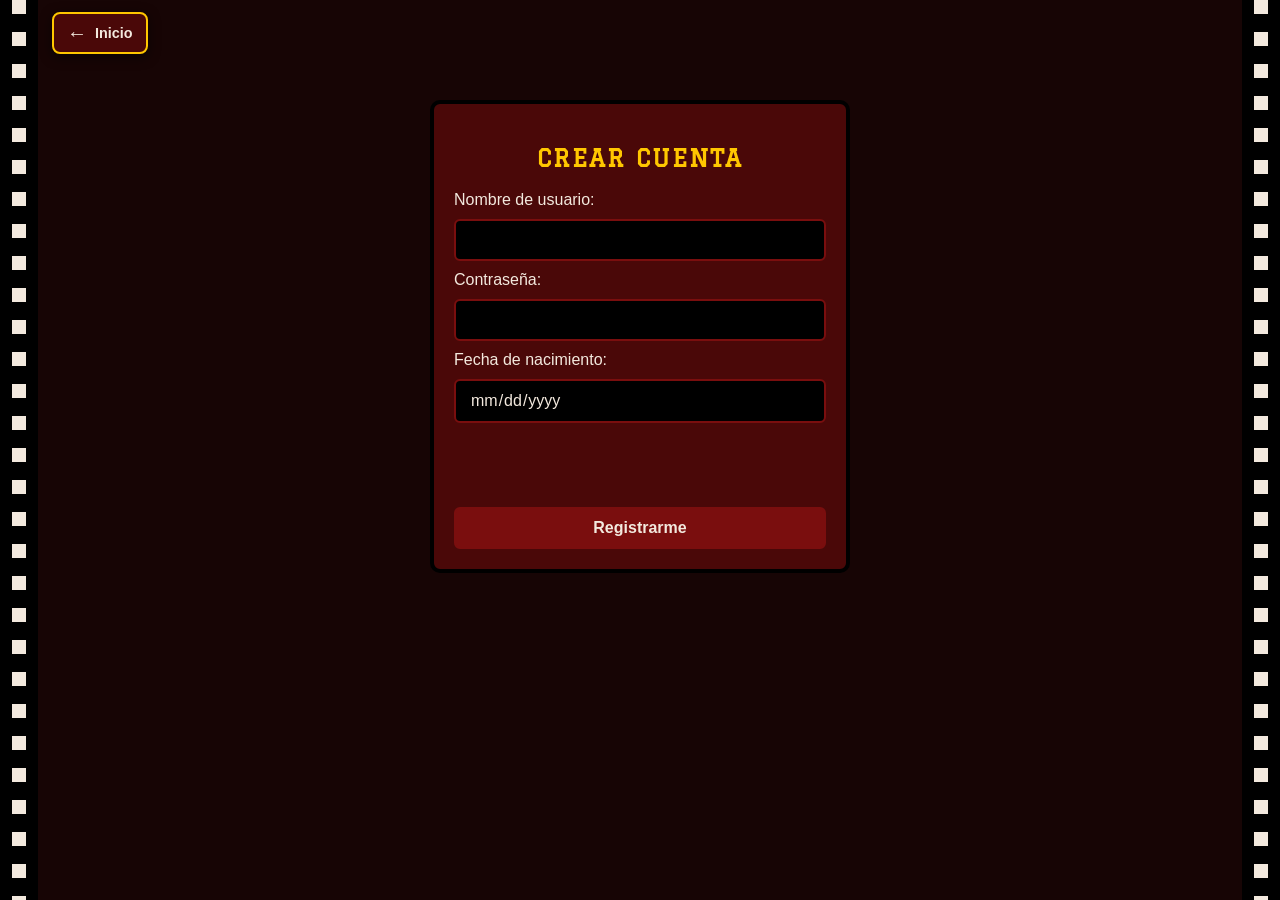
<file: registro.html>
<!DOCTYPE html>
<html lang="es">
<head>
  <meta charset="UTF-8">
  <meta name="viewport" content="width=device-width, initial-scale=1"> <!-- Adapta la visualización de la página según el acho de la pantalla -->
  <title>Crear Cuenta - CineBit</title>
  <link href="https://fonts.googleapis.com/css2?family=Graduate&display=swap" rel="stylesheet"> <!-- Importa la tipografría -->
  <link rel="stylesheet" href="estilo.css"> <!-- Conecta el archivo con el css de estilo para que el diseño se vea igual-->
</head>
<body class="pagina-interna"> <!-- Abre el cuerpo de la página-->

  <a href="index.html" class="volver-inicio-superior"><span>←</span> Inicio</a> <!-- Enlace para vovler a la página de inicio -->

  <main>
    <div class="ficha" style="max-width: 420px; margin: 40px auto; text-align: left;"> <!-- Contenedor para agrupar elementos del formulario -->
      <h2 style="text-align: center; color: var(--dorado);">Crear Cuenta</h2> <!-- Encabezado -->

      <form id="formRegistro" style="display: flex; flex-direction: column; gap: 10px;"> <!-- Formulario para que el usuario se registre-->
        <label>Nombre de usuario:</label>  <!-- Etiqueta descriptiva -->
        <input id="usuario" type="text" required> <!-- Campo para el nombre de usuario, el "required" indica que este debe de ser obligatorio-->

        <label>Contraseña:</label> <!-- Etiqueta descriptiva -->
        <input id="clave" type="password" required> <!-- Contraseña, al igual que el de usuario, es oblñigatorio-->

        <label>Fecha de nacimiento:</label> <!-- Etiqueta descriptiva -->
        <input id="fechaNac" type="date" style="font-family: inherit;" required> <!-- Agrega la fecha de nacimiento para posteriormente aplicar filtros de edad. Es obligatoria -->

        <p id="mensaje" style="color: var(--dorado); text-align: center; font-weight: bold;"></p> <!-- Párrafo vacío momentaneamente que se utilizará para mostrar menajes al usuario ("Cuenta creada", "cuenta existente", etc)-->

        <button type="submit" style="margin-top: 10px;">Registrarme</button> <!-- Botón para registrarse, el "submit" indica que se debe de enviar el formulario, al activarlo (presionar el botón) JS gestionará posteriormente el proceso-->
      </form>
    </div>
  </main>

  <script>
    const formRegistro = document.getElementById("formRegistro"); // Busca el archivo HTML a través de un identifiacdor y lo guarda en una variable
    const msg = document.getElementById("mensaje");  // Permite mostrar mensajes ya sean de error o exíto

    if (formRegistro){ // Comprueba que existe el formulario de registro
      formRegistro.onsubmit = (e) => { // Define la acción que se ejecutará al enviar el formulario después de presionar el boón de registro
        e.preventDefault(); // Evita que la pagina se recargue

        // DATOS DEL USUARIO
        const u = formRegistro.usuario.value.trim();  // Obtiene el nombre de usuario. Elimina los espacios en blanco al principio y final del texto escrito por el usuario
        const c = formRegistro.clave.value; // Obtiene la contraseña guardada por el usuario, se conservan los espacios en blanco -> Cambiar a futuro(?)
        const f = formRegistro.fechaNac.value; // Formato YYYY-MM-DD (año - mes - día)

        if (!u || !c || !f){ // Verifica que todos los campos requeridos estén rellenados
          if (msg) msg.textContent = "Completa todos los campos"; // En caso de que no lo estén, se muestra el mensaje
          return;
        }

        const usuarios = JSON.parse(localStorage.getItem("usuarios") || "{}"); // Recupera lña lista de usuarios almacenada en el navegador
        if (usuarios[u]){ // // Verifica si el nombre del usuario ya se registró anteriormente
          if (msg) msg.textContent = "El usuario ya existe"; // Mensaje de error en caso de que el nombre del usuario sea existente
          return;
        }
        // Guarda al usuario en localStorage
        usuarios[u] = { clave: c, fechaNacimiento: f }; // Agrega los datos del usuario
        localStorage.setItem("usuarios", JSON.stringify(usuarios)); // Guarda el objeto en el mavegador. Utiliza JSON ya que localStorage almacena valores como texto

        // Iniciar sesión con la fecha registrada
        localStorage.setItem("sesion", u); // Guarda la sesión creada
        localStorage.setItem("userBirthdate", f); // Guarda la fecha de nacimiento, permite que otras funciones usen la fecha 

        // Estilo del mensaje para cuando se cree una cuenta con éxito
        if (msg){
          msg.style.color = "#4caf50";
          msg.textContent = "¡Cuenta creada! Redirigiendo...";
        }

        //  Volver a la página de inicio. Se ejecuta una acción después de un tiempo determinado 
        setTimeout(() => { // Ejecuta la acción después del tiempo
          window.location.href = "index.html"; //Indica que debe de volver a la página de inicio después de ese tiempo
        }, 1000); // El tiempo de espera en milisegundos, osea 1 segundo espera para volver a la página de inicio después de registrar una cuenta con éxito
      };
    }
  </script>
</body>
</html>
</file>
<file: estilo.css>
:root {                                   /* :root = variables globales, se definen una vez y se usan en todo el CSS */
  --fondo: #170505;                       /* negro rojizo del fondo (igual que el PPT) */
  --rojo: #7a0e0e;                        /* rojo principal */
  --rojo-oscuro: #4a0808;                 /* rojo oscuro para sombras y tarjetas */
  --dorado: #ffc700;                      /* dorado (el mismo de las estrellas) */
  --crema: #f3e9de;                       /* blanco cálido para textos */
}

* { box-sizing: border-box; }             /* el padding no agranda las cajas: más fácil calcular tamaños */

body {                                    /* estilo de toda la página */
  margin: 0;                              /* quita el margen blanco que trae el navegador */
  padding: 0 60px;                        /* deja espacio a los lados para las tiras de película */
  background: var(--fondo);               /* fondo negro rojizo usando la variable */
  color: var(--crema);                    /* color de texto por defecto */
  font-family: "Segoe UI", Arial, sans-serif; /* letra del texto normal (si falla una, usa la siguiente) */
  text-align: center;                     /* centra el contenido */
}

body::before, body::after {               /* dos elementos "falsos": serán las tiras de película izq. y der. */
  content: "";                            /* obligatorio para que el elemento exista */
  position: fixed;                        /* quedan pegados al borde aunque se haga scroll */
  top: 0; bottom: 0;                      /* ocupan todo el alto de la pantalla */
  width: 38px;                            /* ancho de la tira */
  background-color: #000;                 /* tira negra */
  background-image: linear-gradient(to bottom, var(--crema) 14px, transparent 14px); /* dibuja un "agujerito" de 14px */
  background-size: 14px 32px;             /* cada agujero mide 14px de ancho y se repite cada 32px */
  background-repeat: repeat-y;            /* se repite hacia abajo */
  background-position: center top;        /* agujeros centrados en la tira */
}
body::before { left: 0; }                 /* la primera tira va a la izquierda */
body::after { right: 0; }                 /* la segunda va a la derecha */

.cabecera {                               /* bloque del título */
  margin: 30px auto;                      /* separación arriba/abajo y centrado */
  padding: 25px;                          /* espacio interior */
  background: var(--rojo-oscuro);         /* panel rojo oscuro como "pantalla de cine" */
  border: 4px solid #000;                 /* marco negro */
  border-radius: 10px;                    /* esquinas redondeadas */
}
.cabecera h1 {                            /* el título principal */
  margin: 0;                              /* sin margen extra */
  font-family: "Graduate", Impact, serif; /* tipografía de cine (Google Fonts); Impact si no carga */
  font-size: clamp(1.8rem, 5vw, 3.5rem);  /* tamaño que se adapta: mínimo 1.8rem, máximo 3.5rem */
  letter-spacing: 3px;                    /* separa las letras */
  text-transform: uppercase;              /* todo en mayúsculas */
  color: #fff;                            /* blanco puro */
  text-shadow: 3px 3px 0 #000;            /* sombra negra estilo afiche */
}
.cabecera img { vertical-align: middle; margin-right: 12px; } /* el logo se alinea con el texto */
.cabecera p { color: var(--dorado); font-style: italic; margin: 8px 0 0; } /* eslogan dorado y en cursiva */

.barra {                                  /* franja de búsqueda y géneros */
  display: flex;                           /* pone los elementos en fila */
  flex-wrap: wrap;                         /* si no caben, bajan a la siguiente línea */
  gap: 12px;                               /* espacio entre elementos */
  justify-content: center;                 /* centrados */
  margin-bottom: 30px;                     /* espacio debajo */
}
input, select, button {                    /* mismo estilo para campos y botones */
  padding: 10px 14px;                      /* espacio interior */
  border: 2px solid var(--rojo);           /* borde rojo */
  border-radius: 6px;                      /* esquinas suaves */
  background: #000;                        /* fondo negro */
  color: var(--crema);                     /* texto crema */
  font-size: 1rem;                         /* tamaño normal */
}
button {                                   /* botones */
  background: var(--rojo);                 /* rojo sólido */
  cursor: pointer;                         /* manito al pasar el mouse */
  font-weight: bold;                       /* texto en negrita */
}
button:hover { background: var(--dorado); color: #000; } /* al pasar el mouse se vuelve dorado */
a { color: var(--dorado); }                /* los enlaces son dorados */

h2 {                                       /* subtítulos de sección */
  font-family: "Graduate", Impact, serif;  /* misma tipografía de cine */
  text-transform: uppercase;               /* mayúsculas */
  letter-spacing: 2px;                     /* letras separadas */
}

.carrusel-caja {                           /* contiene flechas + carrusel */
  display: flex;                           /* flecha, lista, flecha en fila */
  align-items: center;                     /* alineadas al centro vertical */
  gap: 10px;                               /* espacio entre ellos */
}
.carrusel {                                /* la lista horizontal de películas */
  display: flex;                           /* tarjetas una al lado de otra */
  gap: 20px;                               /* espacio entre tarjetas */
  overflow-x: auto;                        /* scroll horizontal cuando no caben */
  scroll-snap-type: x mandatory;           /* al deslizar, se "pega" a cada tarjeta */
  scroll-behavior: smooth;                 /* desplazamiento suave */
  padding: 15px;                           /* aire alrededor */
  flex: 1;                                 /* ocupa el espacio libre entre las flechas */
}
.tarjeta {                                 /* cada película */
  flex: 0 0 240px;                         /* ancho fijo de 240px, no se encoge */
  scroll-snap-align: center;               /* punto donde se "pega" al deslizar */
  background: var(--rojo-oscuro);          /* fondo rojo oscuro */
  border: 4px solid #000;                  /* marco negro de "fotograma" */
  padding: 8px;                            /* espacio entre marco y afiche */
  text-decoration: none;                   /* sin subrayado */
  color: var(--crema);                     /* texto crema */
  transition: transform 0.3s;              /* animación suave al agrandarse */
}
.tarjeta:hover { transform: scale(1.06); border-color: var(--dorado); } /* al pasar el mouse: crece y borde dorado */
.tarjeta img { width: 100%; height: 330px; object-fit: cover; display: block; } /* afiche del mismo tamaño sin deformarse */
.tarjeta span { display: block; margin-top: 8px; font-weight: bold; } /* título bajo el afiche */
.flecha { font-size: 1.6rem; padding: 6px 14px; } /* flechas ‹ › más grandes */

.login {                                   /* recuadro de inicio de sesión */
  max-width: 420px;                        /* ancho máximo */
  margin: 40px auto;                       /* centrado con espacio arriba/abajo */
  padding: 20px;                           /* espacio interior */
  background: var(--rojo-oscuro);          /* fondo rojo oscuro */
  border: 4px solid #000;                  /* marco negro */
  border-radius: 10px;                     /* esquinas redondeadas */
}
.login input { width: 100%; margin-bottom: 10px; } /* campos de ancho completo, separados */
#mensaje { min-height: 1.4em; color: var(--dorado); font-weight: bold; } /* mensaje de error/éxito (reserva su espacio) */

footer { margin: 40px 0 20px; padding-top: 15px; border-top: 2px solid var(--rojo); font-size: 0.9rem; } /* pie con línea roja arriba */

/* ===== PÁGINAS INTERNAS: fichas de película y perfil ===== */
main { max-width: 1200px; margin: 0 auto; }            /* en pantallas gigantes el contenido no pasa de 1200px */
img { max-width: 100%; }                                /* ninguna imagen se sale de su caja */
.ficha { max-width: 420px; margin: 30px auto; padding: 20px; background: var(--rojo-oscuro); border: 4px solid #000; border-radius: 10px; } /* tarjeta de la película */
.ficha img { width: 100%; max-width: 300px; height: auto; border: 4px solid #000; } /* afiche con marco, se achica en pantallas chicas */
.star-rating { display: flex; flex-direction: row-reverse; justify-content: center; font-size: 36px; } /* estrellas en fila, centradas (row-reverse = orden 1 a 5) */
.star-rating input { display: none; }                   /* oculta los botoncitos redondos */
.star-rating label { color: #555; cursor: pointer; }    /* estrella apagada en gris */
.star-rating label:hover, .star-rating label:hover ~ label, .star-rating input:checked ~ label { color: var(--dorado); } /* se ilumina al pasar el mouse o elegir */
.perfil { max-width: 420px; margin: 30px auto; padding: 20px; background: var(--rojo-oscuro); border: 4px solid #000; border-radius: 10px; } /* tarjeta del perfil */
.avatar { width: 120px; height: 120px; border-radius: 50%; border: 4px solid var(--dorado); object-fit: cover; } /* foto redonda con borde dorado */
.favoritos { max-width: 420px; margin: 0 auto; padding-left: 0; list-style-position: inside; } /* lista de favoritos */
.favoritos li { background: var(--rojo-oscuro); border-left: 4px solid var(--dorado); margin: 8px 0; padding: 10px; text-align: left; } /* cada favorito como franja */
.volver { display: inline-block; margin: 25px 0; }     /* enlace de regreso con espacio alrededor */

/* ===== ADAPTACIÓN A DISTINTAS PANTALLAS ===== */
@media (min-width: 1400px) {                            /* pantallas muy grandes */
  .tarjeta { flex-basis: 280px; }                       /* tarjetas más anchas */
  .tarjeta img { height: 380px; }                       /* afiches más altos */
}
@media (max-width: 900px) {                             /* tablets */
  .tarjeta { flex-basis: 210px; }                       /* tarjetas un poco más chicas */
  .tarjeta img { height: 280px; }                       /* afiches más bajos */
}
@media (max-width: 600px) {                             /* celulares */
  body { padding: 0 30px; }                             /* menos espacio lateral */
  body::before, body::after { width: 22px; background-size: 9px 24px; background-image: linear-gradient(to bottom, var(--crema) 10px, transparent 10px); } /* tiras más finas */
  .cabecera { padding: 15px; margin: 20px auto; }       /* título más compacto */
  .barra > * { width: 100%; }                           /* búsqueda y género ocupan todo el ancho */
  .tarjeta { flex-basis: 180px; }                       /* tarjetas chicas para ver la siguiente asomándose */
  .tarjeta img { height: 240px; }                       /* afiches más bajos */
  .flecha { display: none; }                            /* en el celular se desliza con el dedo, sin flechas */
  .star-rating { font-size: 30px; }                     /* estrellas un poco más chicas */
}

/* ===== RESEÑAS ===== */
[hidden] { display: none !important; }                  /* el atributo hidden siempre oculta, aunque otro CSS diga lo contrario */
textarea { width: 100%; padding: 10px; border: 2px solid var(--rojo); border-radius: 6px; background: #000; color: var(--crema); font-size: 1rem; font-family: inherit; resize: vertical; margin-bottom: 10px; } /* caja de texto con el mismo estilo que los campos */
.resenas { max-width: 600px; margin: 30px auto; padding: 20px; background: var(--rojo-oscuro); border: 4px solid #000; border-radius: 10px; text-align: left; } /* tarjeta que contiene las reseñas */
.resena { border-left: 4px solid var(--dorado); background: #000; padding: 10px 14px; margin: 10px 0; } /* cada reseña, con franja dorada */
.resena strong { color: var(--dorado); }                /* autor y fecha en dorado */
.resena p { margin: 6px 0; white-space: pre-wrap; overflow-wrap: anywhere; } /* respeta saltos de línea y corta palabras largas */

/* ===== LOGO ===== */
.logo { height: 70px; width: auto; background: var(--crema); border-radius: 12px; padding: 6px; vertical-align: middle; margin-right: 12px; } /* el logo es negro: se pone sobre un fondo crema para que se vea en el fondo oscuro */

/* ===== NUEVO DISEÑO: PORTADA A LA IZQUIERDA, TRÁILER A LA DERECHA ===== */
.detalle-pelicula {
  display: grid;                           /* grid organiza los elementos en columnas. */
  grid-template-columns: minmax(250px, 360px) minmax(0, 1fr); /* izquierda para el afiche, derecha flexible. */
  gap: 24px;                               /* separación entre ambas columnas. */
  align-items: start;                      /* ambas cajas comienzan a la misma altura. */
  max-width: 1100px;                       /* evita que el diseño se estire demasiado. */
  margin: 30px auto;                       /* centra el conjunto y lo separa de los títulos. */
}

.detalle-pelicula .ficha {
  width: 100%;                             /* la ficha ocupa el ancho disponible de su columna. */
  max-width: none;                         /* quita el límite previo de 420px solo en este diseño. */
  margin: 0;                               /* el grid se encarga de ubicarla. */
}

.panel-trailer {
  min-width: 0;                            /* permite que el video se encoja sin desbordarse. */
  padding: 20px;                           /* espacio interior alrededor del video y texto. */
  background: var(--rojo-oscuro);          /* mismo color de fondo que la ficha. */
  border: 4px solid #000;                  /* marco negro como el resto de la página. */
  border-radius: 10px;                     /* esquinas redondeadas. */
  text-align: left;                        /* la sinopsis se lee alineada a la izquierda. */
}

.panel-trailer h2 {
  margin: 0 0 15px;                        /* elimina espacio arriba y deja espacio debajo del título. */
  color: var(--dorado);                    /* resalta la palabra TRÁILER con dorado. */
  text-align: center;                      /* centra el título encima del video. */
}

.video-responsive {
  width: 100%;                             /* usa todo el ancho de la columna derecha. */
  aspect-ratio: 16 / 9;                    /* mantiene el formato horizontal típico de YouTube. */
  overflow: hidden;                        /* nada se sale de las esquinas del marco. */
  background: #000;                        /* fondo negro mientras carga YouTube. */
  border: 4px solid #000;                  /* agrega un borde oscuro alrededor. */
  border-radius: 8px;                      /* redondea las esquinas. */
}

.video-responsive iframe {
  display: block;                          /* evita espacio sobrante debajo del video. */
  width: 100%;                             /* ajusta el reproductor al contenedor. */
  height: 100%;                            /* ajusta la altura al formato 16:9. */
  border: 0;                               /* elimina el borde que puede traer el iframe. */
}

.enlace-youtube {
  margin: 12px 0 0;                       /* separa el enlace del reproductor. */
  font-size: 0.95rem;                      /* lo deja un poco más pequeño que el texto principal. */
}

.sinopsis {
  margin-top: 20px;                       /* separa la sinopsis del enlace al tráiler. */
}

.sinopsis h3 {
  color: var(--dorado);                    /* usa dorado para distinguir el subtítulo. */
  margin: 0 0 8px;                         /* un poco de espacio antes del párrafo. */
}

.sinopsis p {
  margin: 0;                               /* quita el margen extra del párrafo. */
  line-height: 1.6;                       /* separa las líneas para facilitar la lectura. */
}

/* En tabletas angostas y celulares, el diseño cambia a una sola columna. */
@media (max-width: 800px) {
  .detalle-pelicula {
    grid-template-columns: minmax(0, 1fr);/* una sola columna: portada arriba y video abajo. */
    gap: 18px;                            /* separación vertical. */
  }

  .detalle-pelicula .ficha {
    max-width: 420px;                      /* evita que el afiche sea demasiado grande en celular. */
    margin: 0 auto;                        /* centra el recuadro del afiche. */
  }

  .panel-trailer {
    width: 100%;                           /* el tráiler ocupa el ancho disponible de la pantalla. */
  }
}


/* ===== CINEBIT: LOGIN COMPACTO SIN MOVER EL LOGO NI EL TÍTULO ===== */
.cabecera-inicio {
  display: block;                          /* El título ocupa toda la cabecera, sin dividirse en columnas. */
  position: relative;                      /* Permite ubicar la cajita respecto de la cabecera. */
  min-height: 248px;                       /* Deja altura para la cajita sin tapar el contenido siguiente. */
  text-align: center;                      /* Conserva el logo, título y eslogan centrados. */
}
.marca-inicio {
  width: 100%;                             /* La marca ya no comparte columna con el inicio de sesión. */
  min-width: 0;                            /* Se adapta cuando el ancho de pantalla es pequeño. */
}
.cabecera-inicio .login {
  position: absolute;                      /* Se coloca en una esquina sin empujar al título. */
  top: 10px;                               /* Pequeña separación desde el borde superior. */
  right: 10px;                             /* Se pega a la esquina superior derecha de la cabecera. */
  width: 215px;                            /* Cajita mucho más angosta que la anterior. */
  max-width: calc(100% - 20px);           /* Evita desbordarse en pantallas angostas. */
  margin: 0;                               /* Anula el centrado original de .login. */
  padding: 10px;                           /* Menos espacio interior para compactarla. */
  border-width: 2px;                       /* Borde más delgado que el login anterior. */
  text-align: center;                      /* Centra el título del formulario. */
  z-index: 2;                              /* La cajita se mantiene por encima del fondo. */
}
.cabecera-inicio .login h2 {
  font-size: .95rem;                       /* Título pequeño: «Inicia sesión». */
  letter-spacing: .5px;                    /* Menos separación entre letras. */
  margin: 0 0 7px;                         /* Reduce espacio debajo del título. */
}
.cabecera-inicio .login form {
  display: flex;                           /* Organiza campos y botones de forma compacta. */
  flex-wrap: wrap;                         /* Los controles pasan a otra línea si hace falta. */
  gap: 6px;                                /* Separación pequeña entre controles. */
}
.cabecera-inicio .login input {
  width: 100%;                             /* Cada entrada ocupa una línea completa. */
  min-width: 0;                            /* Impide que el campo desborde su cajita. */
  margin: 0;                               /* El espacio entre campos lo controla «gap». */
  padding: 7px 8px;                        /* Campos menos altos y anchos por dentro. */
  font-size: .8rem;                        /* Texto de los campos más compacto. */
}
.cabecera-inicio .login button {
  flex: 1 1 auto;                          /* Los botones comparten una misma fila si caben. */
  margin: 0;                               /* Evita márgenes adicionales. */
  padding: 7px 6px;                        /* Botones pequeños pero accesibles. */
  font-size: .78rem;                       /* Letras adecuadas al ancho de la caja. */
}
.cabecera-inicio .login p {
  font-size: .76rem;                       /* Mensaje e invitado con letra más pequeña. */
  margin: 6px 0 0;                         /* Poco espacio entre texto y controles. */
}
.cabecera-inicio .login #mensaje {
  min-height: 0;                           /* No deja un hueco cuando no hay mensaje. */
}
.cabecera-inicio .login #mensaje:empty {
  display: none;                           /* El mensaje vacío no utiliza espacio. */
}
/* En pantallas medianas, evita superponer la cajita con el título largo. */
@media (max-width: 1550px) {
  .cabecera-inicio {
    min-height: 0;                         /* La altura vuelve a depender de su contenido. */
  }
  .cabecera-inicio .login {
    position: static;                      /* Se ubica debajo del título para evitar cubrirlo. */
    margin: 14px 0 0 auto;                 /* Sigue alineada a la derecha. */
  }
}
/* En celular, el logo/título sigue centrado y el formulario sigue siendo pequeño. */
@media (max-width: 600px) {
  .cabecera-inicio .login {
    width: min(215px, 100%);              /* Nunca supera el ancho disponible. */
    margin-left: auto;                    /* Alinea el formulario a la derecha. */
  }
}

/* ===== CINEBIT: FLECHA DE INICIO FIJA EN PÁGINAS INTERNAS ===== */
body.pagina-interna {
  padding-top: 60px;                          /* Reserva espacio arriba para que la flecha no tape los títulos. */
}
.volver-inicio-superior {
  position: fixed;                            /* Permanece visible aunque el usuario baje a leer reseñas. */
  top: 12px;                                  /* Distancia al borde superior. */
  left: 52px;                                 /* Se ubica después de la tira de película izquierda. */
  z-index: 50;                                /* Queda por encima del contenido al desplazarse. */
  display: inline-flex;                       /* Alinea la flecha y la palabra Inicio. */
  align-items: center;                        /* Centra la flecha con el texto verticalmente. */
  gap: 8px;                                   /* Deja un espacio entre la flecha y el texto. */
  padding: 9px 13px;                          /* Da tamaño de botón al enlace. */
  border: 2px solid var(--dorado);           /* Borde dorado que combina con la web. */
  border-radius: 8px;                         /* Bordes redondeados. */
  background: var(--rojo-oscuro);             /* Fondo rojo oscuro, como tus fichas. */
  color: var(--crema);                        /* Texto claro para que se lea bien. */
  font-size: 0.9rem;                          /* Texto compacto. */
  font-weight: bold;                          /* Destaca la navegación. */
  text-decoration: none;                      /* Quita el subrayado de los enlaces. */
  box-shadow: 0 3px 12px #0009;              /* Sombra que separa el botón del contenido. */
}
.volver-inicio-superior:hover,
.volver-inicio-superior:focus-visible {
  background: var(--dorado);                 /* Cambia el fondo al acercar el cursor o usar teclado. */
  color: #000;                                /* Oscurece el texto para dar contraste. */
}
.volver-inicio-superior span {
  font-size: 1.25rem;                         /* Hace la flecha un poco más grande que la palabra. */
  line-height: 1;                             /* Evita que agrande demasiado la altura. */
}
@media (max-width: 600px) {
  .volver-inicio-superior {
    left: 30px;                               /* En celular deja atrás la tira de película más angosta. */
    top: 9px;                                 /* Acerca el botón a la parte superior. */
  }
}

/* ===== CARRUSEL SIN LA BARRA BLANCA (CONSERVA FLECHAS Y DESLIZAMIENTO) ===== */
.carrusel {
  scrollbar-width: none;                     /* Oculta la barra en Firefox. */
  -ms-overflow-style: none;                  /* Compatibilidad con versiones antiguas de Edge. */
}
.carrusel::-webkit-scrollbar {
  display: none;                             /* Oculta la barra en Chrome, Safari y Edge modernos. */
}


/* ===== FICHAS: PORTADA - TRÁILER GRANDE - RESEÑAS ===== */
/* Estas reglas solo afectan las páginas que tienen .detalle-pelicula. */
.detalle-pelicula {
  display: grid; /* Organiza las tres tarjetas horizontalmente. */
  grid-template-columns: minmax(220px, 310px) 640px minmax(220px, 310px);
  /* La columna central mide 640 px; las laterales se adaptan a ella. */
  justify-content: center; /* Centra todas las columnas en la página. */
  align-items: stretch; /* Las tres tarjetas alcanzan la altura de la más alta. */
  gap: 20px; /* Espacio entre las tarjetas. */
  width: 100%; /* Utiliza el espacio disponible sin salirse de la pantalla. */
  max-width: 1320px; /* Limita el conjunto para que no quede demasiado extendido. */
  margin: 30px auto; /* Centra el conjunto y deja espacio vertical. */
}

/* Igualar el ancho de las tres tarjetas dentro de sus columnas. */
.detalle-pelicula > .ficha,
.detalle-pelicula > .panel-trailer,
.detalle-pelicula > .resenas {
  width: 100%; /* Ocupa el ancho completo de cada columna. */
  max-width: none; /* Elimina los límites anteriores de ficha y reseñas. */
  min-width: 0; /* Permite que el texto se acomode sin desbordarse. */
  margin: 0; /* Evita que un margen aparte desalineé las tarjetas. */
  align-self: stretch; /* Mantiene la misma altura visual en la fila. */
}

/* Portada: conserva su proporción y no se sale de su tarjeta. */
.detalle-pelicula > .ficha img {
  max-width: 100%; /* Permite reducir el afiche cuando haga falta. */
  height: auto; /* No deforma la imagen. */
}

/* El tráiler mantiene el formato de pantalla ancha 16:9. */
.detalle-pelicula .video-responsive {
  width: 100%; /* Ocupa el panel central disponible. */
  aspect-ratio: 16 / 9; /* Conserva la proporción del video. */
}

/* Botón para ir a la ficha de la película en IMDb. */
.ver-ahora {
  margin-top: 18px; /* Separa el enlace de la valoración de la comunidad. */
  text-align: center; /* Centra el enlace dentro de la tarjeta de portada. */
}
.ver-ahora a {
  display: inline-block; /* Permite aplicar padding al enlace. */
  padding: 11px 18px; /* Forma visual de botón. */
  border: 2px solid #000; /* Marco negro coherente con la estética CineBit. */
  border-radius: 8px; /* Esquinas redondeadas. */
  background: var(--rojo); /* Fondo rojo de tu paleta. */
  color: var(--crema); /* Letra clara. */
  font-weight: bold; /* Destaca el botón de consulta. */
  text-decoration: none; /* Quita el subrayado habitual del enlace. */
}
.ver-ahora a:hover,
.ver-ahora a:focus-visible {
  background: var(--dorado); /* Al apuntarlo, el botón pasa a dorado. */
  color: #000; /* Mejor contraste sobre el fondo dorado. */
}

/* Las reseñas largas se pueden leer sin alargar indefinidamente la página. */
.detalle-pelicula .resenas #listaResenas {
  max-height: 440px; /* Límite para el listado de reseñas. */
  overflow-y: auto; /* Si hay muchas, el listado se desplaza verticalmente. */
  overflow-wrap: anywhere; /* Evita que textos largos ensanchen la caja. */
}

/* Tablet: portada y tráiler arriba, reseñas abajo sin comprimir el video. */
@media (max-width: 1300px) {
  .detalle-pelicula {
    grid-template-columns: minmax(220px, 310px) minmax(0, 640px);
    /* El video llega hasta 640 px; se reduce solo cuando falta espacio. */
  }
  .detalle-pelicula > .resenas {
    grid-column: 1 / -1; /* Reseñas ocupan el ancho de la fila inferior. */
  }
}

/* Celulares: se apilan portada, tráiler y reseñas para leer cómodamente. */
@media (max-width: 800px) {
  .detalle-pelicula {
    grid-template-columns: minmax(0, 1fr); /* Una sola columna. */
    gap: 18px; /* Espacio entre tarjetas apiladas. */
  }
  .detalle-pelicula > .ficha {
    max-width: 420px; /* Evita que el afiche ocupe toda una pantalla grande. */
    margin: 0 auto; /* Centra la portada. */
  }
  .detalle-pelicula > .resenas {
    grid-column: auto; /* Reseñas vuelven a su lugar en una columna. */
  }
}


/* ===== CORRECCIÓN 1: SESIÓN EN LA ESQUINA SUPERIOR DERECHA DEL PANEL DEL TÍTULO ===== */
.cabecera { position: relative; z-index: 20; } /* el panel rojo es la referencia de la cajita; z-index para que el desplegable quede sobre el resto */
.cabecera .sesion-caja { position: absolute; top: 8px; right: 10px; margin: 0; } /* pegada a la esquina: no mueve ni el logo ni el título */
.sesion-caja summary { list-style: none; cursor: pointer; padding: 5px 10px; background: var(--fondo); border: 2px solid var(--dorado); border-radius: 6px; font-size: 0.8rem; font-weight: bold; color: var(--crema); text-align: center; } /* botón pequeño siempre visible */
.sesion-caja summary::-webkit-details-marker { display: none; } /* quita el triangulito por defecto en Chrome/Safari */
.sesion-caja summary:hover, .sesion-caja[open] summary { background: var(--dorado); color: #000; } /* dorado al pasar el mouse o estar abierta */
.sesion-panel { position: absolute; right: 0; top: calc(100% + 8px); width: 230px; max-width: 80vw; padding: 12px; background: var(--rojo-oscuro); border: 3px solid #000; border-radius: 10px; text-align: center; z-index: 30; box-shadow: 0 8px 20px rgba(0, 0, 0, 0.6); } /* panel que se despliega sobre la página sin empujar nada */
.sesion-panel h3 { margin: 0 0 8px; font-family: "Graduate", Impact, serif; font-size: 0.95rem; text-transform: uppercase; color: #fff; } /* título pequeño del panel */
.sesion-panel input { width: 100%; margin-bottom: 8px; padding: 7px 9px; font-size: 0.85rem; } /* campos compactos */
.sesion-panel button { padding: 7px 10px; font-size: 0.85rem; margin: 2px; } /* botones compactos */
.sesion-panel p { color: var(--crema); font-style: normal; font-size: 0.8rem; margin: 8px 0 0; } /* los textos del panel no heredan el estilo del eslogan */
@media (max-width: 700px) { .cabecera.con-sesion { padding-top: 52px; } } /* solo en celular: deja una franja arriba para que el botón no tape el título */

/* ===== CORRECCIÓN 2: RESEÑAS CON SUS ESTRELLAS (las apagadas en gris) ===== */
.etiqueta-estrellas { margin: 0 0 4px; text-align: center; } /* "Tu calificación:" */
.resenas .star-rating { margin-bottom: 8px; } /* espacio bajo las estrellas del formulario */
.error-resena { min-height: 1.3em; margin: 0 0 8px; text-align: center; color: #ff8a8a; font-weight: bold; } /* aviso si faltan estrellas */
.resena-cabecera { display: flex; justify-content: space-between; flex-wrap: wrap; gap: 8px; } /* autor a la izquierda, fecha a la derecha */
.resena-fecha { color: #bbb; font-size: 0.85rem; } /* fecha en gris claro y pequeña */
.resena-estrellas { display: block; margin-top: 4px; color: var(--dorado); font-size: 1.3rem; letter-spacing: 2px; } /* estrellas doradas bajo el autor */
.resena-estrellas .apagadas { color: #555; } /* estrellas NO obtenidas, en gris: aquí se distingue 1 de 5 estrellas */
.promedio { margin-top: 6px; } /* promedio en la ficha */
.promedio .resena-estrellas { font-size: 1.8rem; text-align: center; } /* estrellas grandes del promedio */
.promedio-texto { margin: 4px 0 0; font-size: 0.95rem; } /* "4.5 / 5 · 2 reseñas" */

/* ===== CARRUSELES DE RANKING (2.º y 3.º) ===== */
.carrusel-caja + h2 { margin-top: 45px; } /* separa cada carrusel del título siguiente */
.tarjeta .nota-media { margin-top: 4px; color: var(--dorado); font-size: 0.85rem; } /* "★ 4.5 · 2 reseñas" bajo el título */
.mensaje-carrusel { padding: 20px; background: var(--rojo-oscuro); border: 4px solid #000; border-radius: 10px; font-size: 0.95rem; } /* aviso cuando aún no hay datos para el ranking */


/* ===== OVERLAY DE EDAD ===== */

/* -- MENSAJE DE ADVERTENCIA POR RESTRICCIÓN DE EDAD -- */
.advertencia-contenido {
  background-color: #000; 
  border-left: 4px solid var(--rojo);
  padding: 10px;
  margin: 12px 0;
  border-radius: 4px;
  text-align: left;
  font-size: 0.9rem;
}

/* -- BLOQUEO VISUAL DE LAS RESEÑAS (SOLO VISUAL, SIGUE EXISTIENDO) -- */
.reseñas-bloqueadas { 
  filter: blur(8px); /* Aplica el filtro de borroso / desenfoque al elemento */
  user-select: none; /* Impide que el usuario pueda seleccionar las reseñas */
  pointer-events: none; /* En caso de que dentro de las reseñas exista algún botón por ejemplo (en este caso si), el usuario no pueda interactuar con ese elemento */
}

/* -- CAPA SOBRE EL CONTENIDO OCULTO -- */
.overlay-ojo {
  position: absolute; /* Permite poner el elemento en una ubicación dentro de su contenedor respectivo */
  top: 0;
  left: 0;
  width: 100%;
  height: 100%;
  background: rgba(0, 0, 0, 0.88);
  display: flex;
  flex-direction: column; /* Organiza los elementos verticalmente uno debajo del otro */
  align-items: center;
  justify-content: center;
  color: #fff;
  border-radius: 10px;
  z-index: 10;
  padding: 15px;
  box-sizing: border-box;
  text-align: center;
}

/* -- CAPA QUE OCULTA LA CAPA XD ANTERIOR -- */
.overlay-ojo.oculto { /* Aparecen dos clases sin espacio entre ellas, la instrucción se va a aplicar a un mismo elemento que tenga ambas clases */
  /* Permite mostrar o ocultar la capa de restricción */
  display: none !important;
}

/* -- DISEÑO DEL ÍCONO EN LA CAPA DE RESTRICCIÓN -- */
.icono-ojo {
  font-size: 2.2rem;
  margin-bottom: 6px;
}

/* -- DISEÑO DEL BOTÓN PARA REVELAR EL CONTENIDO OCULTO -- */
.btn-revelar {
  background-color: var(--rojo);
  color: var(--crema);
  border: 2px solid var(--dorado);
  padding: 8px 16px;
  border-radius: 6px;
  font-weight: bold;
  margin-top: 10px;
}

.btn-revelar:hover {
  background-color: var(--dorado); /* Aplica el diseño de cuando el cursor está sobre el botón */
  color: #000;
}

.seccion-equipo{ /* Añade espacio entre la parte de "¿Quiénes somos?" con lo demás en about.html */
  margin-top: 80px;
  margin-bottom: 80px;
}

/* ==========================================
   SECCIONES Y TARJETAS DEL CATÁLOGO POR GÉNERO
   ========================================== */

.bloque-genero {
  margin-top: 40px;
  margin-bottom: 50px;
}

.titulo-genero {
  font-size: 24px;
  color: var(--dorado, #ffc700);
  border-bottom: 2px solid var(--rojo, #7a0e0e);
  padding-bottom: 10px;
  margin-bottom: 20px;
}

/* Grilla fluida por cada bloque de género */
.grid-genero {
  display: grid;
  grid-template-columns: repeat(auto-fill, minmax(180px, 1fr));
  gap: 20px;
}

/* Diseño de Tarjeta Película estilo Streaming */
.tarjeta-pelicula {
  background-color: #1a1a1a;
  border-radius: 8px;
  overflow: hidden;
  border: 1px solid #333333;
  transition: transform 0.25s ease, border-color 0.25s ease;
}

.tarjeta-pelicula a {
  text-decoration: none;
  color: #ffffff;
  display: block;
}

.tarjeta-pelicula:hover {
  transform: translateY(-6px);
  border-color: var(--dorado, #ffc700);
}

.caja-poster {
  position: relative;
  width: 100%;
  height: 250px;
  background-color: #0d0d0d;
}

.caja-poster img {
  width: 100%;
  height: 100%;
  object-fit: cover;
}

/* Badges sobre la tarjeta */
.badget-genero, .badge-18 {
  position: absolute;
  top: 10px;
  right: 10px;
  padding: 4px 8px;
  font-size: 11px;
  font-weight: bold;
  border-radius: 4px;
}

.badget-genero {
  background-color: rgba(0, 0, 0, 0.7);
  color: #ffffff;
}

.badge-18 {
  background-color: var(--rojo, #7a0e0e);
  color: #ffffff;
}

.info-pelicula {
  padding: 12px;
}

.info-pelicula h3 {
  font-size: 16px;
  margin: 0 0 5px 0;
  white-space: nowrap;
  overflow: hidden;
  text-overflow: ellipsis;
}

.info-pelicula .anio {
  font-size: 13px;
  color: #aaaaaa;
}
/* =========================================
   CINEBIT - PÁGINA SOBRE NOSOTROS
   ========================================= */

/* Contenedor principal */
.sobre-cinebit {
  max-width: 1050px;
  margin: 40px auto;
  padding: 0 15px;
}

/* ===== PRESENTACIÓN ===== */

.sobre-presentacion {
  background: var(--rojo-oscuro);
  border: 4px solid #000;
  border-radius: 10px;
  padding: 35px 40px;
  margin-bottom: 45px;
  text-align: center;
}

.sobre-presentacion h1 {
  font-family: "Graduate", Impact, serif;
  font-size: clamp(1.8rem, 4vw, 2.8rem);
  letter-spacing: 3px;
  color: #fff;
  text-shadow: 3px 3px 0 #000;
  margin: 0 0 20px;
}

.sobre-eslogan {
  color: var(--dorado);
  font-style: italic;
  font-size: 1.15rem;
  font-weight: bold;
  margin-bottom: 20px;
}

.sobre-presentacion p {
  line-height: 1.8;
}

.sobre-presentacion p:last-child {
  max-width: 750px;
  margin: 0 auto;
}

/* ===== FUNCIONALIDADES ===== */

.sobre-funciones {
  margin-bottom: 45px;
}

.sobre-funciones h2 {
  color: var(--crema);
  margin-bottom: 25px;
  font-size: 1.5rem;
}

/* Cuadrícula de tarjetas */
.funciones-grid {
  display: grid;
  grid-template-columns: repeat(2, minmax(0, 1fr));
  gap: 20px;
}

/* Tarjetas individuales */
.funcion-tarjeta {
  background: var(--rojo-oscuro);
  border: 4px solid #000;
  border-radius: 10px;
  padding: 28px 20px;
  text-align: center;
  transition: transform 0.3s, border-color 0.3s;
}

/* Animación al pasar el mouse */
.funcion-tarjeta:hover {
  transform: translateY(-5px);
  border-color: var(--dorado);
}

/* Iconos */
.funcion-icono {
  display: block;
  font-size: 2.5rem;
  margin-bottom: 15px;
}

/* Títulos de tarjetas */
.funcion-tarjeta h3 {
  color: var(--dorado);
  font-size: 1.15rem;
  margin: 0 0 12px;
}

/* Descripciones */
.funcion-tarjeta p {
  color: var(--crema);
  line-height: 1.6;
  margin: 0;
}

/* ===== QUIÉNES SOMOS ===== */

.sobre-equipo {
  background: var(--rojo-oscuro);
  border: 4px solid #000;
  border-radius: 10px;
  padding: 35px 30px;
  margin-bottom: 30px;
}

.sobre-equipo h2 {
  color: #fff;
  margin: 0 0 25px;
}

.equipo-descripcion {
  max-width: 780px;
  margin: 0 auto 15px;
  line-height: 1.8;
  color: var(--crema);
}

/* Destacar palabras importantes */
.equipo-descripcion strong {
  color: var(--dorado);
}

/* Título de integrantes */
.sobre-equipo h3 {
  color: var(--dorado);
  font-family: "Graduate", Impact, serif;
  letter-spacing: 2px;
  margin: 35px 0 25px;
  padding-top: 25px;
  border-top: 2px solid var(--rojo);
}

/* Distribución de integrantes */
.integrantes-grid {
  display: grid;
  grid-template-columns: repeat(3, minmax(0, 1fr));
  gap: 15px;
}

/* Tarjeta de cada integrante */
.integrante {
  background: var(--fondo);
  border: 2px solid var(--rojo);
  border-radius: 8px;
  padding: 20px 12px;
  transition: border-color 0.3s;
}

.integrante:hover {
  border-color: var(--dorado);
}

.integrante h4 {
  color: var(--crema);
  font-size: 1rem;
  margin: 0 0 10px;
}

.integrante p {
  color: var(--dorado);
  font-size: 0.85rem;
  margin: 0;
}

/* ===== BOTÓN VOLVER ===== */

.sobre-volver {
  display: inline-block;
  background: var(--rojo);
  color: var(--crema);
  text-decoration: none;
  font-weight: bold;
  padding: 12px 24px;
  border: 2px solid #000;
  border-radius: 8px;
  transition: background 0.3s, color 0.3s;
}

.sobre-volver:hover {
  background: var(--dorado);
  color: #000;
}

/* ===== RESPONSIVE ===== */

/* Tablets */
@media (max-width: 800px) {
  .integrantes-grid {
    grid-template-columns: 1fr;
  }

  .sobre-presentacion,
  .sobre-equipo {
    padding: 25px 20px;
  }
}

/* Celulares */
@media (max-width: 600px) {
  .sobre-cinebit {
    margin: 25px auto;
    padding: 0 5px;
  }

  .funciones-grid {
    grid-template-columns: 1fr;
    gap: 15px;
  }

  .funcion-tarjeta {
    padding: 22px 15px;
  }

  .sobre-presentacion h1 {
    font-size: 1.7rem;
  }

  .sobre-funciones h2,
  .sobre-equipo h2 {
    font-size: 1.2rem;
  }
}
/* ===== AVATARES DEL EQUIPO CINEBIT ===== */

.avatar-equipo {
  display: block;
  width: 150px;
  height: 150px;
  object-fit: cover;
  border-radius: 50%;
  border: 4px solid var(--dorado);
  background: var(--fondo);
  margin: 15px auto;
  transition: transform 0.3s, box-shadow 0.3s;
}

/* Efecto al pasar el mouse */
.avatar-equipo:hover {
  transform: scale(1.08);
  box-shadow: 0 0 18px rgba(255, 199, 0, 0.45);
}

/* Centrar el contenido de cada tarjeta */
.integrante {
  display: flex;
  flex-direction: column;
  align-items: center;
  justify-content: flex-start;
  text-align: center;
}

/* Nombre encima del avatar */
.integrante h4 {
  min-height: 2.5em;
  display: flex;
  align-items: center;
  justify-content: center;
}

/* Adaptación a celulares */
@media (max-width: 600px) {
  .avatar-equipo {
    width: 130px;
    height: 130px;
  }
}
</file>
